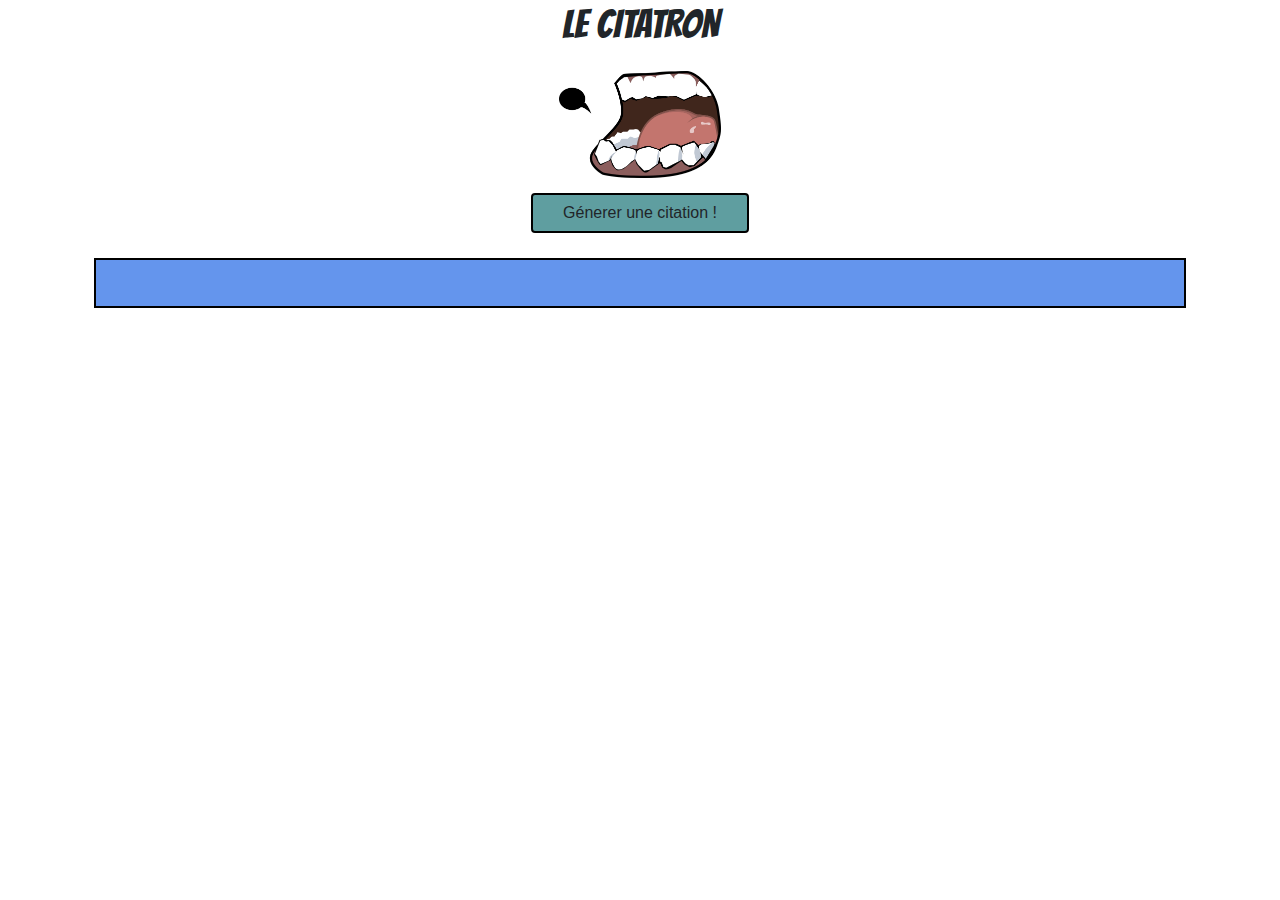
<file: projet 5/P5_Etape1/index.html>
<!DOCTYPE html>
<html lang="fr">

<head>
    <meta charset="UTF-8">
    <meta name="viewport" content="width=device-width, initial-scale=1.0">
    <meta http-equiv="X-UA-Compatible" content="ie=edge">
    <link rel="stylesheet" href="https://stackpath.bootstrapcdn.com/bootstrap/4.3.1/css/bootstrap.min.css"
        integrity="sha384-ggOyR0iXCbMQv3Xipma34MD+dH/1fQ784/j6cY/iJTQUOhcWr7x9JvoRxT2MZw1T" crossorigin="anonymous">
    <link rel="stylesheet" href="style.css">
    <link href="https://fonts.googleapis.com/css?family=Bangers&display=swap" rel="stylesheet">
    <title>Citatron</title>
</head>

<body>
    <header class="container-fluid">
        <div class="row justify-content-center">
            <h1 class="titre col-12 text-center">le Citatron</h1>
            <img src="img/logo.png" alt="logo" class="logo col-6">
        </div>
    </header>
    <section>
        <div class="row justify-content-center">
            <button id="genQuote" class="btn col-2">Génerer une citation !</button>
        </div>
            <div class="row justify-content-center">
            <div class="cadre col-10 text-center">
                <span id="quote"></span>
            </div>
        </div>
    </section>
<script src="script.js"></script>
</body>

</html>
</file>
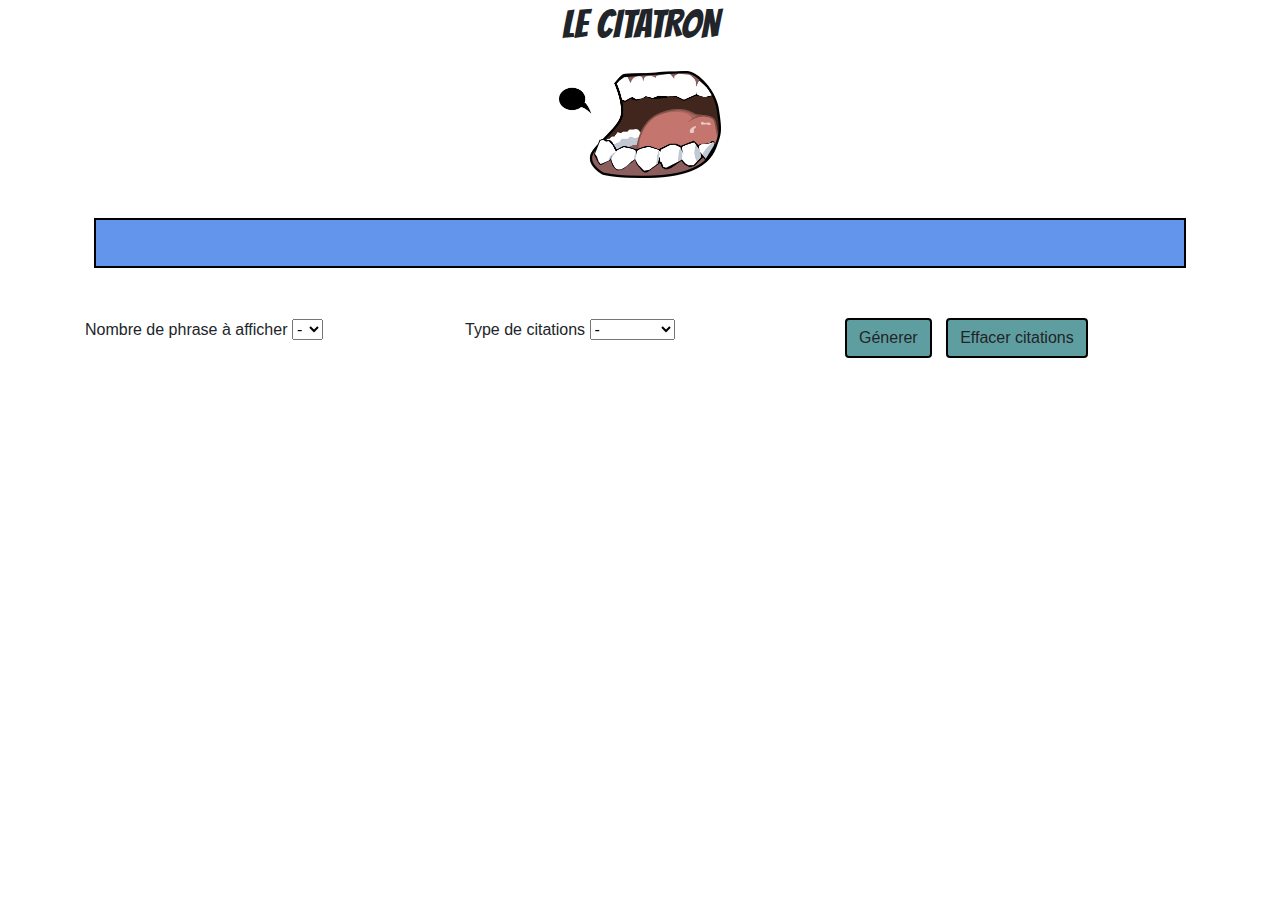
<file: projet 5/P5_Etape2/index.html>
<!DOCTYPE html>
<html lang="fr">

<head>
    <meta charset="UTF-8">
    <meta name="viewport" content="width=device-width, initial-scale=1.0">
    <meta http-equiv="X-UA-Compatible" content="ie=edge">
    <link rel="stylesheet" href="https://stackpath.bootstrapcdn.com/bootstrap/4.3.1/css/bootstrap.min.css"
        integrity="sha384-ggOyR0iXCbMQv3Xipma34MD+dH/1fQ784/j6cY/iJTQUOhcWr7x9JvoRxT2MZw1T" crossorigin="anonymous">
    <link rel="stylesheet" href="style.css">
    <link href="https://fonts.googleapis.com/css?family=Bangers&display=swap" rel="stylesheet">
    <title>Citatron</title>
</head>

<body>
    <header class="container-fluid">
        <div class="row justify-content-center">
            <h1 class="titre col-12 text-center">le Citatron</h1>
            <img src="img/logo.png" alt="logo" class="logo col-6">
        </div>
    </header>
    <section>
        <div class="row justify-content-center">
            <div class="cadre col-10 text-center" id="quote">               
            </div>
        </div>
    </section>
    <section class="container" id="menu">
        <div class="row justify-content-center">
            <div class="col-4 nombrePhrase">
                <label for="inputNum">Nombre de phrase à afficher</label>
                <select id="inputNum">
                    <option selected>-</option>
                    <option>1</option>
                    <option>2</option>
                    <option>3</option>
                    <option>4</option>
                    <option>5</option>
                </select>
            </div>
            <div class="col-4 typePhrase">
                <label for="inputType">Type de citations</label>
                <select id="inputType">
                    <option selected>-</option>
                    <option>Sagesse</option>
                    <option>Humour</option>
                </select>
            </div>
            <div class="buttonMenu col-4">
                <button class="btn" id="genQuote">Génerer</button>
                <button class="btn" id="clean">Effacer citations</button>
            </div>
        </div>
    </section>
<script src="script.js"></script>
</body>

</html>
</file>
<file: projet 5/P5_Etape1/style.css>
.logo{
    max-width: 15%;
    margin:  15px 0 15px 0;
}
.titre{
    font-family: 'Bangers', cursive;
    text-transform: uppercase;
}
.btn{
    border: 2px solid black;
    background: cadetblue;
}
.btn:hover{
    border: 2px solid black;
    background: cadetblue;
    transform: scale(1.1);
    box-shadow: 3px 3px 5px black;
    opacity: 0.8;
}
.cadre{
    border: 2px solid black;
    margin-top: 25px;
    padding-top: 20px;
    padding-bottom: 20px;
    min-height: 50px;
    height: auto;
    background: cornflowerblue;
}
header{
    max-height: 400px;
}
#quote{
    color: brown;
    font-size: 150%;
}
</file>
<file: projet 5/P5_Etape2/style.css>
.logo{
    max-width: 15%;
    margin:  15px 0 15px 0;
}
.titre{
    font-family: 'Bangers', cursive;
    text-transform: uppercase;
}
.btn{
    border: 2px solid black;
    background: cadetblue;
}
.btn:hover{
    border: 2px solid black;
    background: cadetblue;
    transform: scale(1.1);
    box-shadow: 3px 3px 5px black;
    opacity: 0.8;
}
.cadre{
    border: 2px solid black;
    margin-top: 25px;
    padding-top: 20px;
    padding-bottom: 20px;
    min-height: 50px;
    height: auto;
    background: cornflowerblue;
}
header{
    max-height: 400px;
}
#quote{
    color: brown;
    font-size: 150%;
}
#menu{
    margin-top: 50px;
}
#menu .btn{
    margin-right: 10px;
}
</file>
